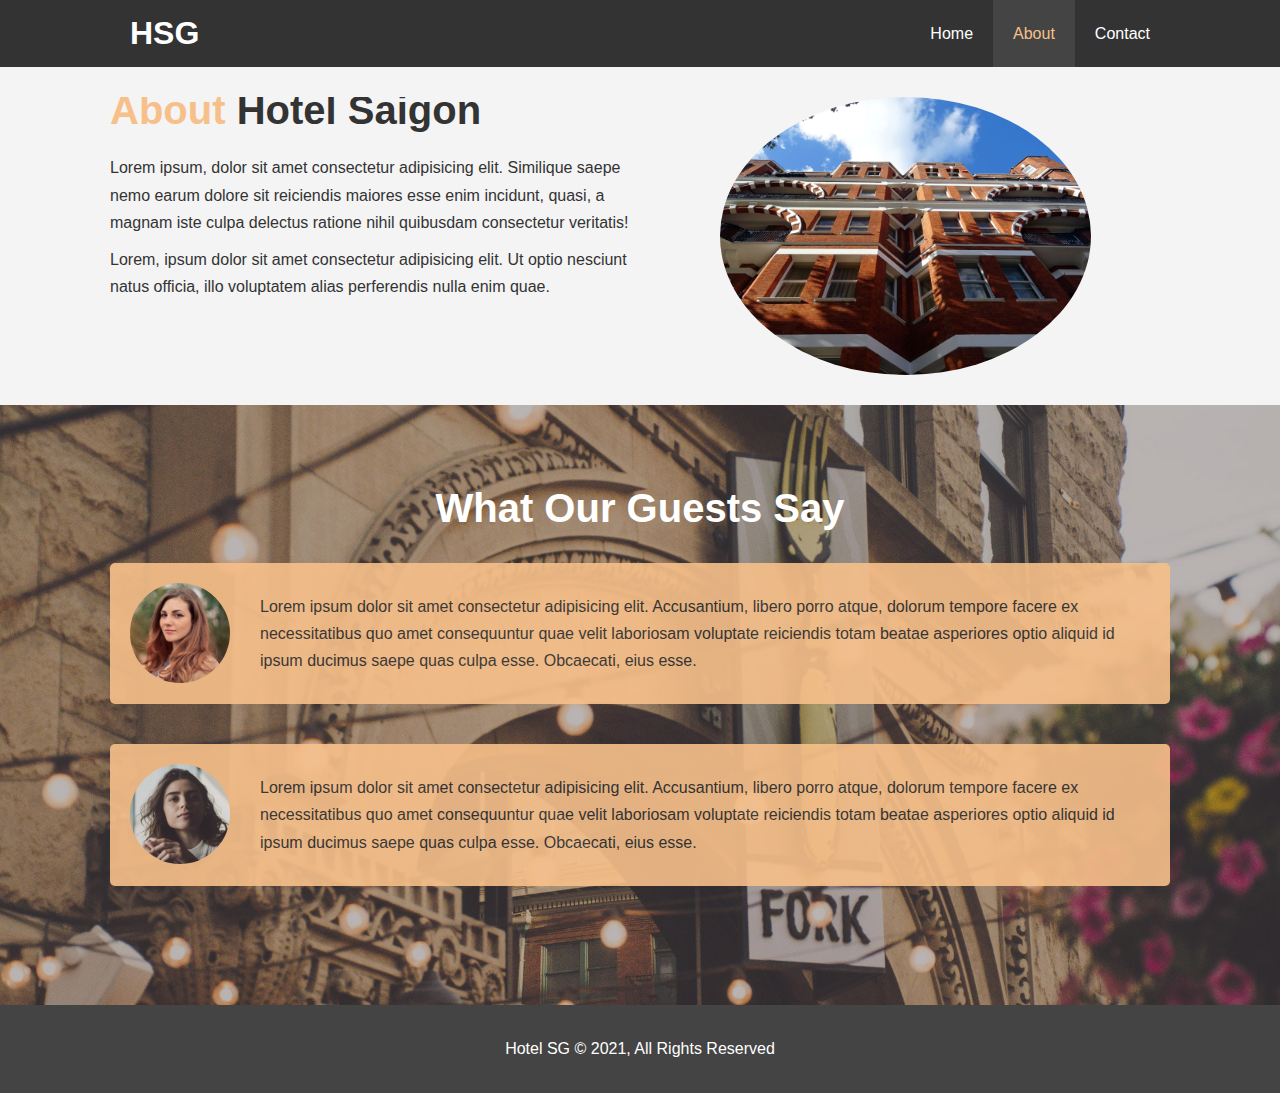
<file: about.html>
<!DOCTYPE html>
<html lang="en">
  <head>
    <meta charset="UTF-8" />
    <meta http-equiv="X-UA-Compatible" content="IE=edge" />
    <meta name="viewport" content="width=device-width, initial-scale=1.0" />
    <meta
      name="description"
      content="Welcome to the most extraordinary hotel in Saigon"
    />
    <meta
      name="keywords"
      content="hotel, saigon, saigon hotel, new hotel in saigon"
    />
    <link rel="stylesheet" href="css/style.css" />

    <title>Hotel SG | About</title>
  </head>
  <body>
    <header>
      <nav id="navbar">
        <div class="container">
          <h1 class="logo"><a href="index.html">HSG</a></h1>
          <ul>
            <li><a href="index.html">Home</a></li>
            <li>
              <a class="current" href="about.html">About</a>
            </li>
            <li><a href="contact.html">Contact</a></li>
          </ul>
        </div>
      </nav>
    </header>
    <section id="about-info" class="bg-light py-3">
      <div class="container">
        <div class="info-left">
          <h1 class="l-heading">
            <span class="text-primary"> About </span>Hotel Saigon
          </h1>
          <p>
            Lorem ipsum, dolor sit amet consectetur adipisicing elit. Similique
            saepe nemo earum dolore sit reiciendis maiores esse enim incidunt,
            quasi, a magnam iste culpa delectus ratione nihil quibusdam
            consectetur veritatis!
          </p>
          <p>
            Lorem, ipsum dolor sit amet consectetur adipisicing elit. Ut optio
            nesciunt natus officia, illo voluptatem alias perferendis nulla enim
            quae.
          </p>
        </div>
        <div class="info-right">
          <img src="./img/photo-2.jpg" alt="hotel" />
        </div>
      </div>
    </section>
    <div class="clr"></div>
    <section id="testimonials" class="py-3">
      <div class="container">
        <h2 class="l-heading">What Our Guests Say</h2>
        <div class="testimonial bg-primary">
          <img src="./img/person-1.jpg" alt="Samantha" />
          <p>
            Lorem ipsum dolor sit amet consectetur adipisicing elit.
            Accusantium, libero porro atque, dolorum tempore facere ex
            necessitatibus quo amet consequuntur quae velit laboriosam voluptate
            reiciendis totam beatae asperiores optio aliquid id ipsum ducimus
            saepe quas culpa esse. Obcaecati, eius esse.
          </p>
        </div>

        <div class="testimonial bg-primary">
          <img src="./img/person-2.jpg" alt="Jen" />
          <p>
            Lorem ipsum dolor sit amet consectetur adipisicing elit.
            Accusantium, libero porro atque, dolorum tempore facere ex
            necessitatibus quo amet consequuntur quae velit laboriosam voluptate
            reiciendis totam beatae asperiores optio aliquid id ipsum ducimus
            saepe quas culpa esse. Obcaecati, eius esse.
          </p>
        </div>
      </div>
    </section>
    <footer id="main-footer">
      <p>Hotel SG &COPY; 2021, All Rights Reserved</p>
    </footer>
  </body>
</html>
</file>
<file: css/style.css>
/* Reset */
* {
  margin: 0;
  padding: 0;
  box-sizing: border-box;
}

/* Main Styling */
html,
body {
  font-family: "Segoe UI", Tahoma, Geneva, Verdana, sans-serif;
  line-height: 1.7em;
}
a {
  color: #333;
  text-decoration: none;
}

h1,
h2,
h3 {
  padding-bottom: 20px;
}

p {
  margin: 10px 0;
}

/* Utility classes */
.container {
  margin: auto;
  max-width: 1100px;
  overflow: auto;
  padding: 0 20px;
}

/* Navbar */
#navbar {
  background-color: #333;
  color: white;
  overflow: auto;
}

#navbar a {
  color: white;
}

#navbar h1 {
  float: left;
  display: block;
  padding: 20px;
}
#navbar ul {
  list-style: none;
  float: right;
}
#navbar ul li {
  float: left;
}
#navbar ul li a {
  display: block;
  padding: 20px;
  text-align: center;
}
#navbar ul li a:hover,
#navbar ul li a.current {
  background-color: #444;
  color: #f7c08a;
}

/* Showcase */
#showcase {
  background: url("../img/showcase.jpg") no-repeat center center/cover;
  height: 650px;
}
#showcase .showcase-content {
  color: white;
  text-align: center;
  padding-top: 170px;
}

#showcase .showcase-content h1 {
  font-size: 60px;
  line-height: 1.2em;
}
.text-primary {
  color: #f7c08a;
}
.lead {
  font-size: 20px;
}
#showcase .showcase-content p {
  padding-bottom: 20px;
  line-height: 1.7em;
}
.btn {
  display: inline-block;
  font-size: 18px;
  color: white;
  background: #333;
  padding: 13px 20px;
  border: none;
  cursor: pointer;
}
.btn:hover {
  background: #f7c08a;
  color: #333;
}
.btn-light {
  background: #f4f4f4;
  color: #333;
}
/* Home Info */
#home-info {
  height: 400px;
}
#home-info .info-img {
  float: left;
  width: 50%;
  background: url("../img/photo-1.jpg") no-repeat;
  min-height: 100%;
}

#home-info .info-content {
  float: right;
  width: 50%;
  height: 100%;
  text-align: center;
  padding: 50px 30px;
  overflow: hidden;
}
#home-info .info-content p {
  padding-bottom: 30px;
}
.bg-dark {
  background: #333;
  color: white;
}
.bg-light {
  background: #f4f4f4;
  color: #333;
}
.bg-primary {
  background: #f7c08a;
  color: #333;
}

.clr {
  clear: both;
}

/* Features */
.box {
  float: left;
  width: 33.3%;
  padding: 50px;
  text-align: center;
}
.box i {
  margin-bottom: 10px;
}

/* About Info */

#about-info .info-right {
  float: right;
  width: 50%;
  min-height: 100%;
}

#about-info .info-right img {
  display: block;
  margin: auto;
  width: 70%;
  border-radius: 50%;
}

#about-info .info-left {
  float: left;
  width: 50%;
  min-height: 100%;
}

/* Padding */
.py-1 {
  padding: 10px 0;
}
.py-2 {
  padding: 20px 0;
}
.py-3 {
  padding: 30px 0;
}

.l-heading {
  font-size: 40px;
}

/* Testimonials */
#testimonials {
  height: 600px;
  background: url("../img/test-bg.jpg") no-repeat center center/cover;
  padding-top: 40px;
}
#testimonials h2 {
  color: white;
  text-align: center;
  padding-bottom: 40px;
}
#testimonials .testimonial img {
  width: 100px;
  float: left;
  margin-right: 30px;
  border-radius: 50%;
}
#testimonials .testimonial {
  padding: 20px;
  margin-bottom: 40px;
  border-radius: 5px;
  opacity: 0.9;
}
#testimonials .container {
  padding-top: 50px;
}

/* Contact Form */
#contact-form .form-group {
  margin-bottom: 20px;
}
#contact-form form {
  margin-left: 100px;
  margin-right: 100px;
}
#contact-form label {
  display: block;
  margin-bottom: 5px;
}
#contact-form input,
#contact-form textarea {
  width: 100%;
  padding: 10px;
  border: 1px #ddd solid;
}
#contact-form textarea {
  height: 200px;
}
#contact-form input:focus,
#contact-form textarea:focus {
  outline: none;
  border-color: #f7c08a;
}
/* Footer */
#main-footer {
  text-align: center;
  background: #444;
  color: white;
  padding: 20px;
}
</file>
